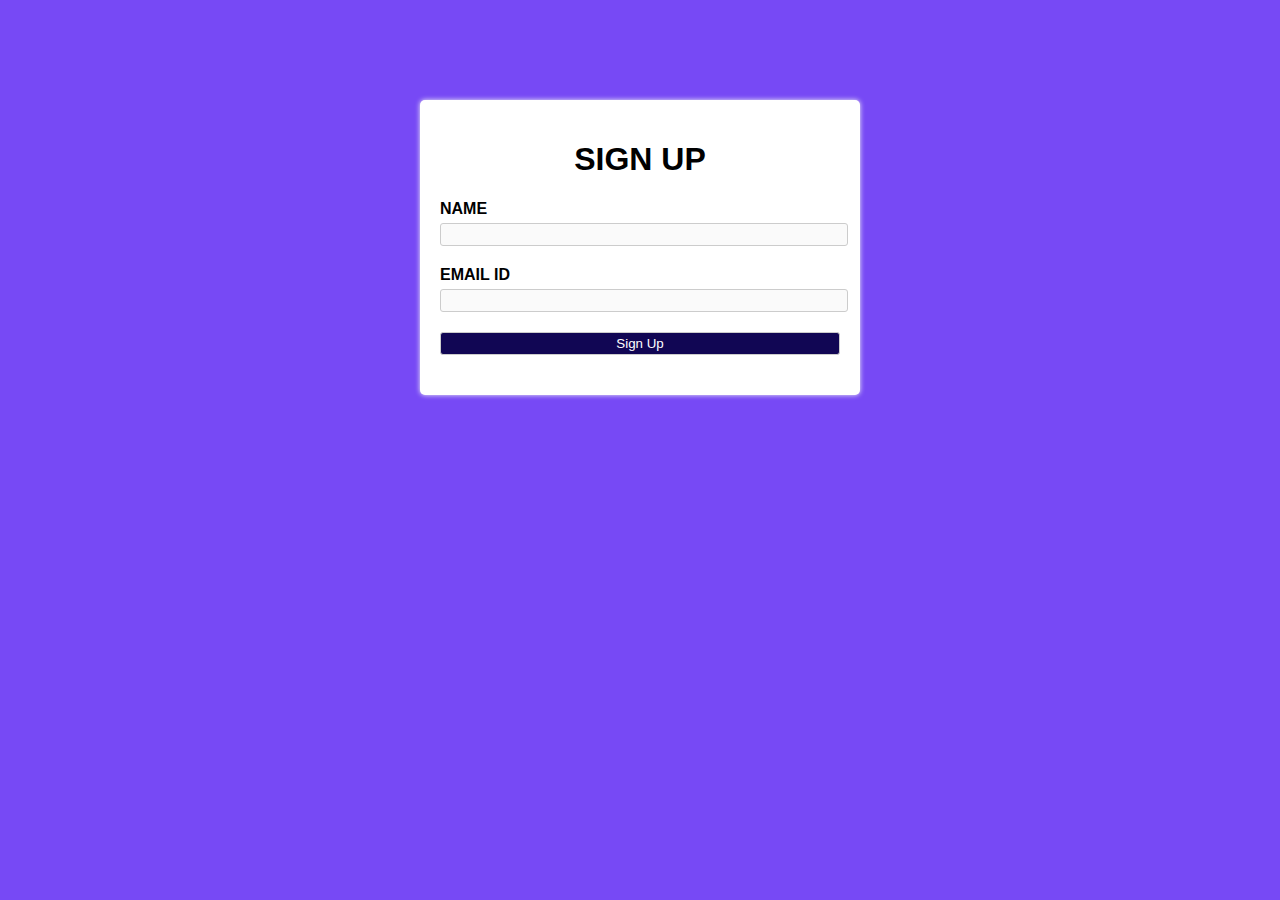
<file: html/signup.html>
<!DOCTYPE html>
<html lang="en">
<head>
<meta charset="UTF-8">
<meta http-equiv="X-UA-Compatible" content="IE=edge">
<meta name="viewport" content="width=device-width, initial-scale=1.0">
<title>Signup Page</title>
<style>
    body {
    font-family: Arial, sans-serif;
    background-color: #7749f5;
    margin: 0;
    padding: 0;
    }

    .container {
    max-width: 400px;
    margin: 100px auto;
    background-color: #fff;
    border-radius: 5px;
    padding: 20px;
    box-shadow: 0 0 5px rgb(245, 246, 244);
    }

    h1 {
    text-align: center;
    }

    .form-group {
    margin-bottom: 20px;
    }

    .form-group label {
    display: block;
    font-weight: bold;
    margin-bottom: 5px;
    }

    .form-group input {
    width: 100%;
    padding: 3px;
    border-radius: 3px;
    border: 1px solid #ccc;
    }

    .form-group input[type="submit"] {
    background-color: #110654;
    color: #fff;
    cursor: pointer;
    }

</style>
</head>
<body>
<div class="container">
    <h1>SIGN UP</h1>
    <form>
    <div class="form-group">
        <label for="name">NAME</label>
        <input type="text" id="name" name="name" value="" disabled>
    </div>
    <div class="form-group">
        <label for="email">EMAIL ID</label>
        <input type="email" id="email" name="email" value="" disabled>
    </div>
    <div class="form-group">
        <input type="submit" value="Sign Up" >
    </div>
    </form>
</div>
</body>
</html>
</file>
